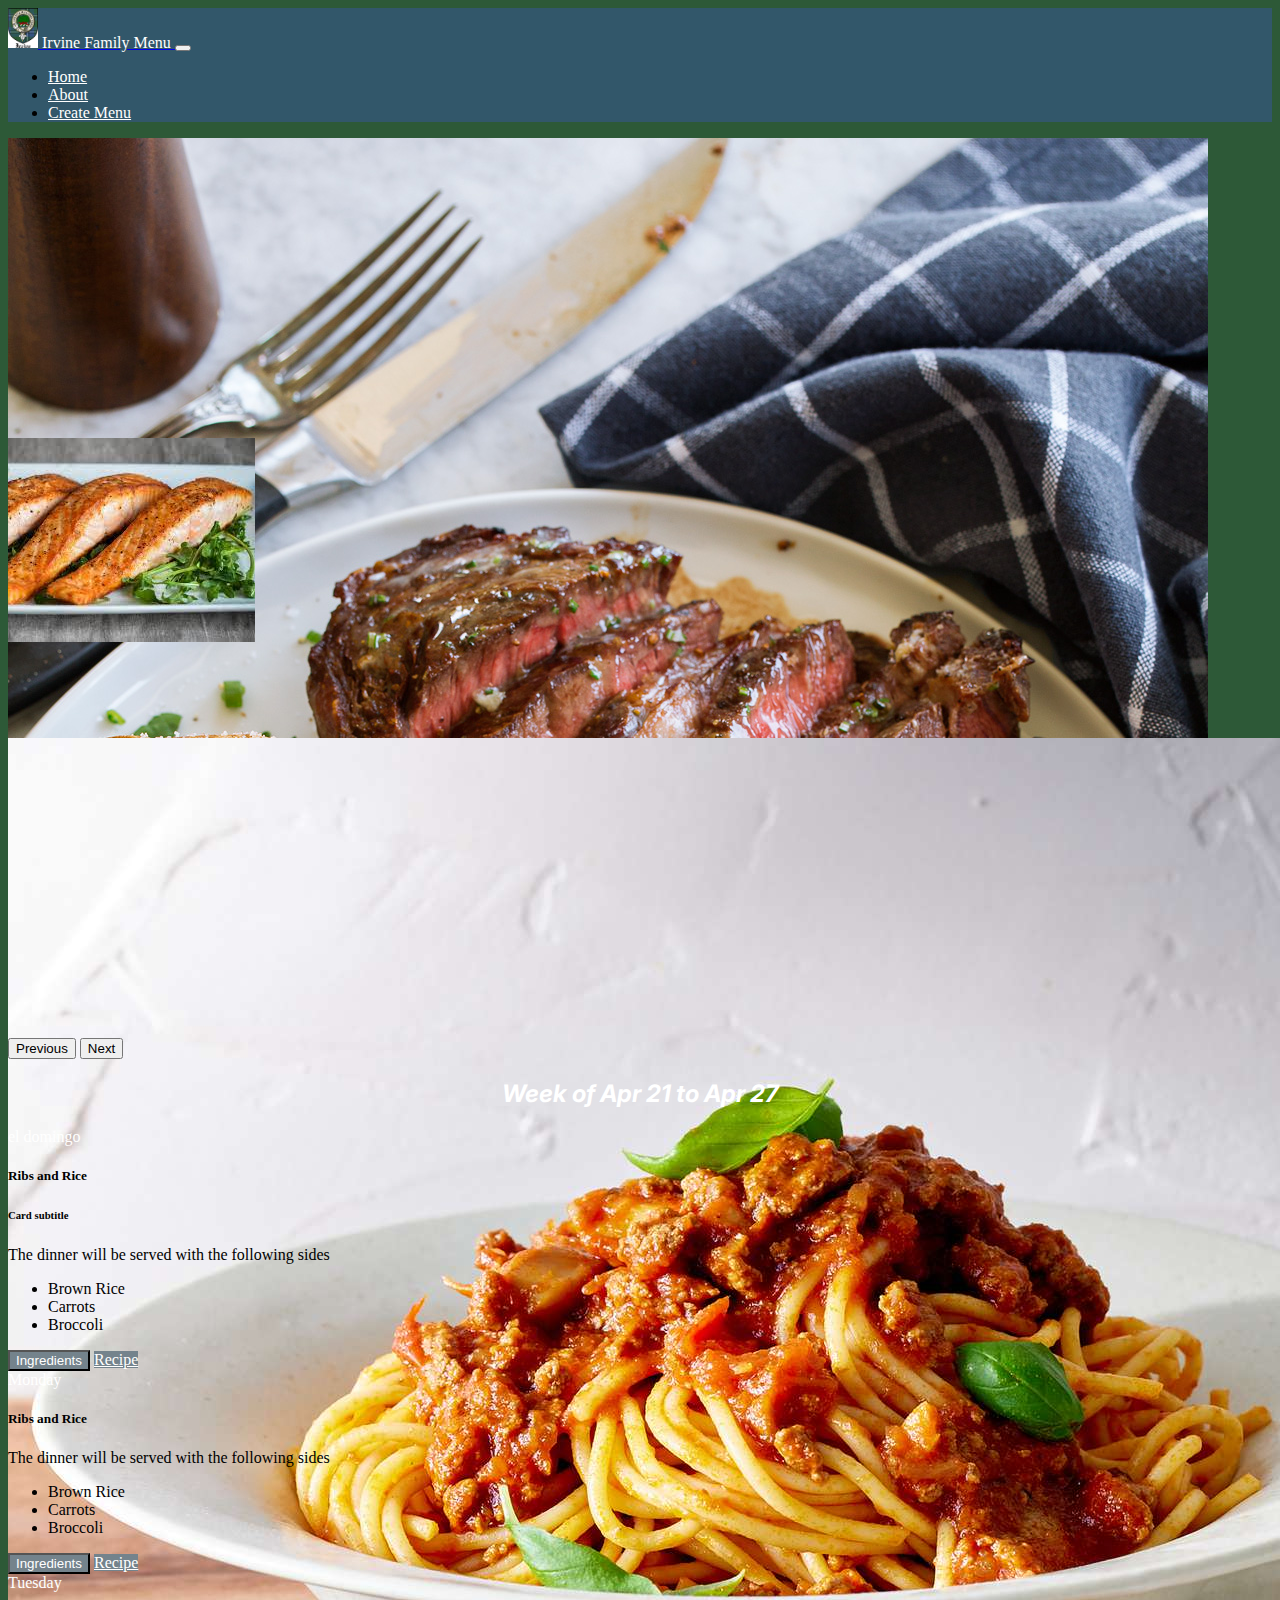
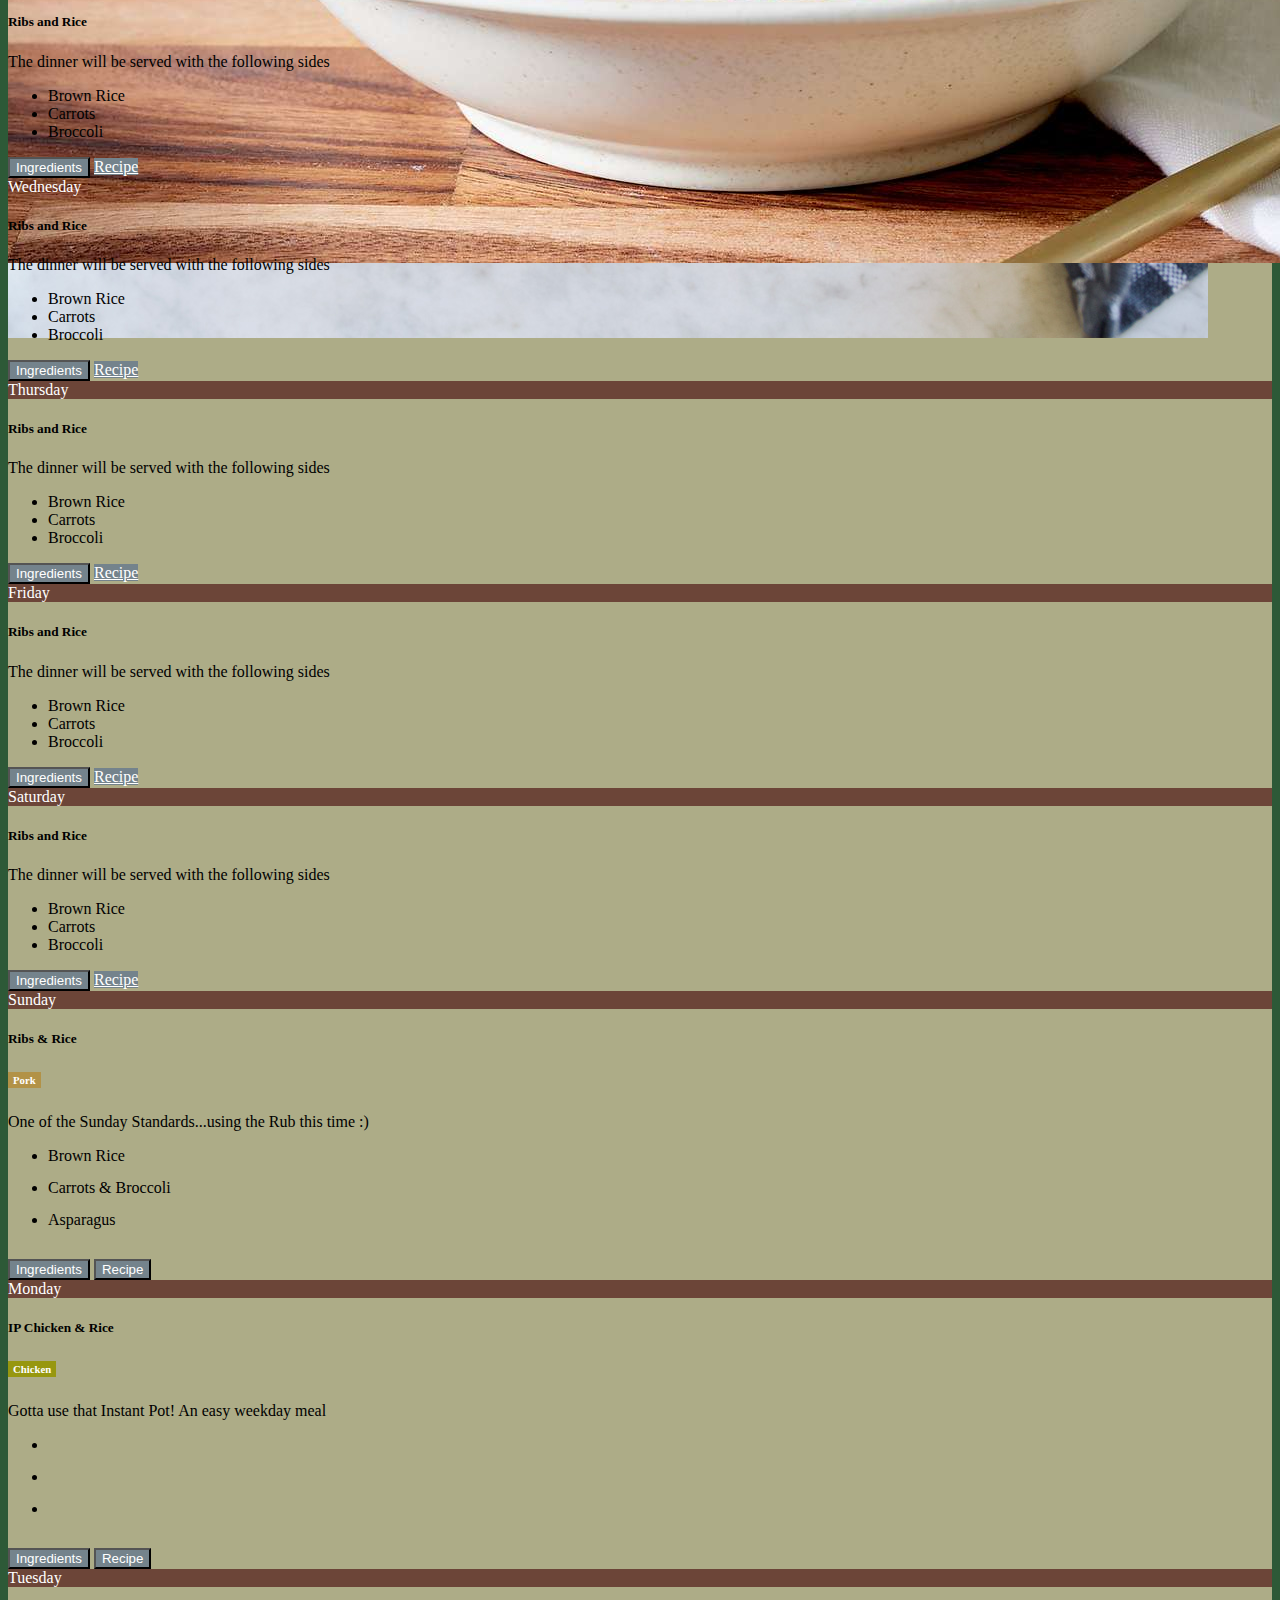
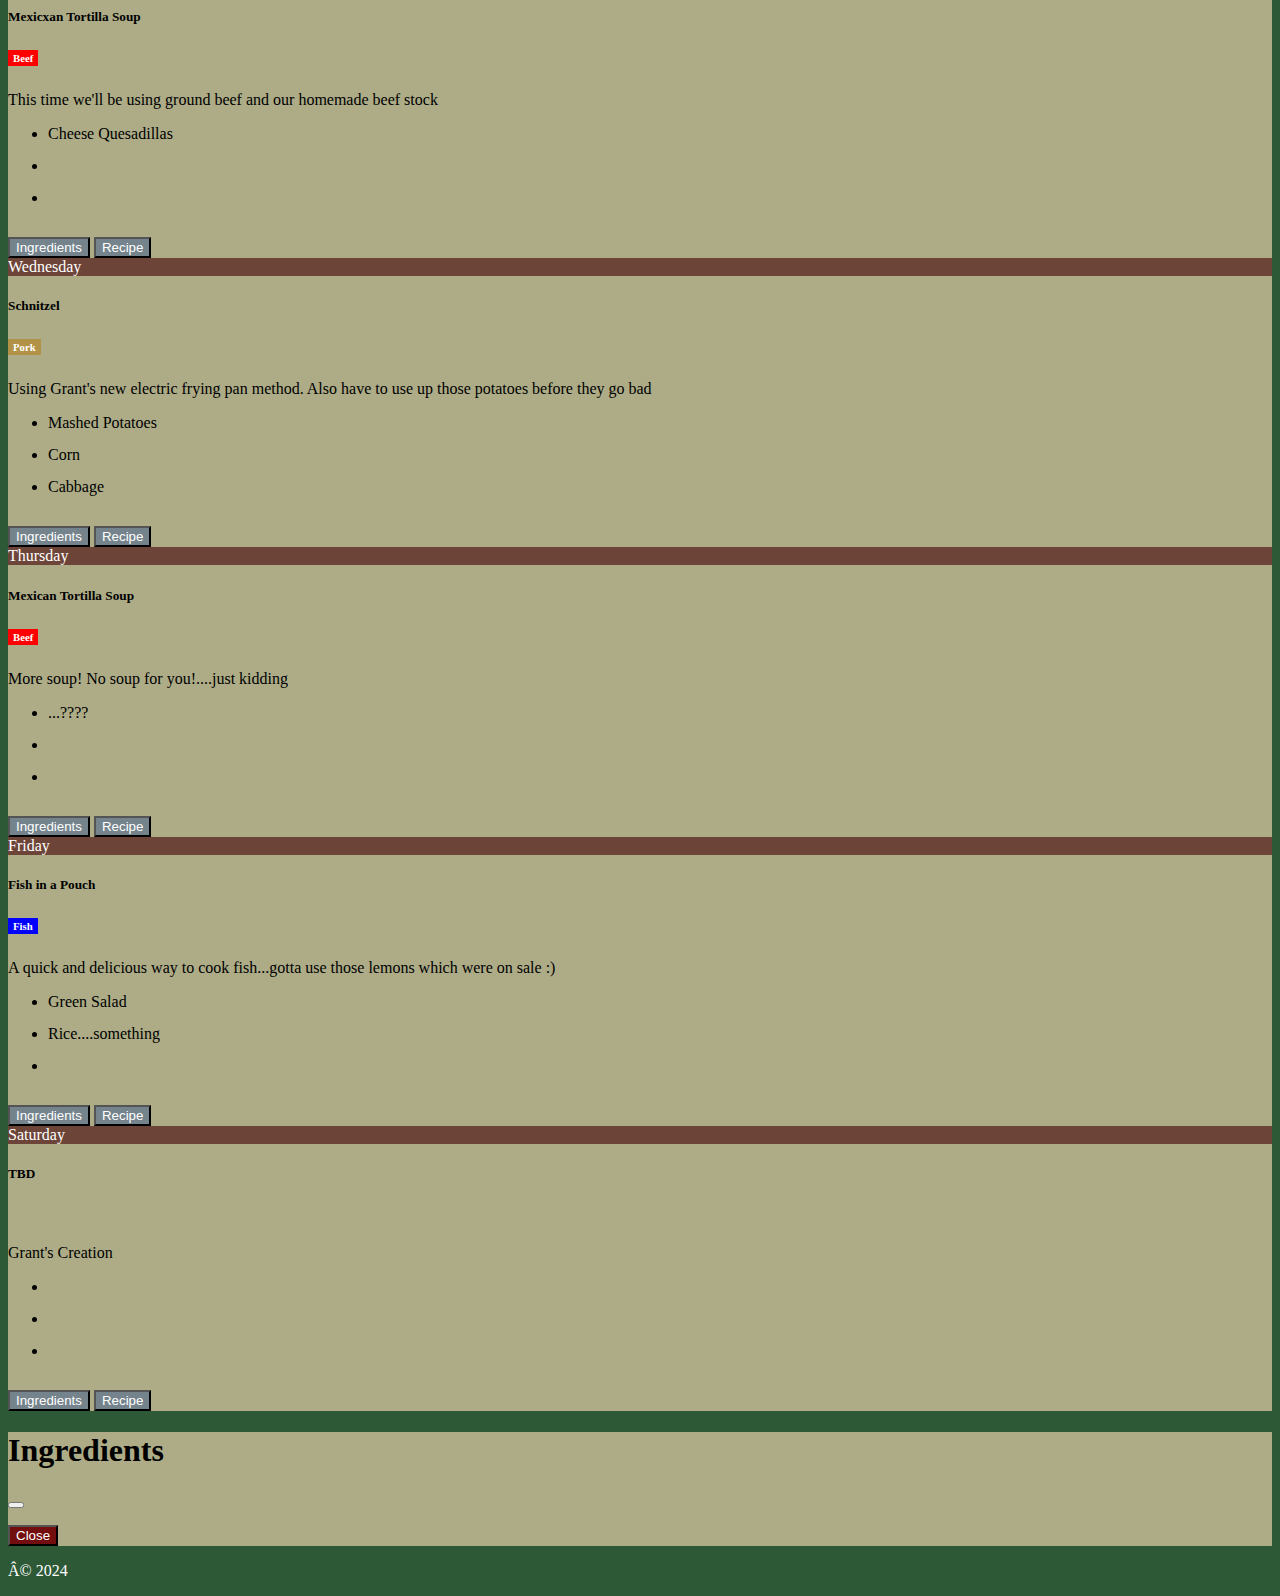
<file: index.html>
<!DOCTYPE html>
<html lang="en">

<head>
    <!-- title -->
    <title>Irvine Family Menu</title>

    <!-- LINK FOR GOOGLE FONTS -->
    <link rel="preconnect" href="https://fonts.googleapis.com">
    <link rel="preconnect" href="https://fonts.gstatic.com" crossorigin>
    <link
        href="https://fonts.googleapis.com/css2?family=Inter:wght@200;300;400;500;600;700&family=Libre+Caslon+Display&family=Roboto:ital,wght@0,100;0,300;0,400;0,500;0,700;0,900;1,100;1,300;1,400;1,500;1,700;1,900&display=swap"
        rel="stylesheet">

    <!-- LINK FOR BOOTSTRAP CLASSES -->
    <link href="https://cdn.jsdelivr.net/npm/bootstrap@5.3.2/dist/css/bootstrap.min.css" rel="stylesheet"
        integrity="sha384-T3c6CoIi6uLrA9TneNEoa7RxnatzjcDSCmG1MXxSR1GAsXEV/Dwwykc2MPK8M2HN" crossorigin="anonymous">

    <!-- LINK TO CSS STYLESHEET -->
    <link rel="stylesheet" href="styles.css">

    <!-- meta tags -->
    <meta charset="UT-8">
    <meta name="viewport" content="width=device-width, initial-scale=1">
    <meta name="description" content="">
    <meta name="keywords" content="">
    <meta name="author" content="">
    <meta name="robots" content="">
    <meta property="og:title" content="">
    <meta property="og:description" content="">
    <meta property="og:image" content="">
    <meta name="twitter:title" content="">
    <meta name="twitter:description" content="">
    <meta name="twitter:image" content="">

</head>

<body>

    <!-- A BOOTSTRAP NAVBAR -->
    <nav class="navbar navbar-expand-lg navbar-dark custom-charcoal-color mb-3">
        <div class="container-fluid">
            <!-- Navbar brand/logo -->
            <a class="navbar-brand" href="#">
                <img src="IrvineLogo2.jpeg">
                <span class="d-inline ps-3 white-font fst-italic fs-3">Irvine Family Menu</span>
            </a>

            <!-- Hamburger menu button for mobile -->
            <button class="navbar-toggler" type="button" data-bs-toggle="collapse" data-bs-target="#navbarNav"
                aria-controls="navbarNav" aria-expanded="false" aria-label="Toggle navigation">
                <span class="navbar-toggler-icon"></span>
            </button>

            <!-- Navbar links -->
            <div class="collapse navbar-collapse justify-content-end" id="navbarNav">
                <ul class="navbar-nav">
                    <li class="nav-item">
                        <a class="nav-link active" href="index.html">Home</a>
                    </li>
                    <li class="nav-item">
                        <a class="nav-link" href="about.html">About</a>
                    </li>
                    <li class="nav-item">
                        <a class="nav-link" href="#">Create Menu</a>
                    </li>
                    <!-- Add more menu items as needed -->
                </ul>
            </div>
        </div>
    </nav>

    <!-- BOOTSTRAP CAROUSEL -->
    <div id="carouselExample" class="carousel slide" data-bs-ride="carousel">
        <div class="carousel-inner">
            <div class="carousel-item active">
                <img src="steak.jpg" class="d-block w-100 h-100 object-fit-cover" alt="...">
            </div>
            <div class="carousel-item">
                <img src="salmon.jpg" class="d-block w-100 h-100 object-fit-cover" alt="...">
            </div>
            <div class="carousel-item">
                <img src="spag.jpg" class="d-block w-100 h-100 object-fit-cover" alt="...">
            </div>
        </div>
        <button class="carousel-control-prev" type="button" data-bs-target="#carouselExample" data-bs-slide="prev">
            <span class="carousel-control-prev-icon" aria-hidden="true"></span>
            <span class="visually-hidden">Previous</span>
        </button>
        <button class="carousel-control-next" type="button" data-bs-target="#carouselExample" data-bs-slide="next">
            <span class="carousel-control-next-icon" aria-hidden="true"></span>
            <span class="visually-hidden">Next</span>
        </button>
    </div>


    <!-- THE HEADER FOR THE CARDS SECTION -->
    <h2 class="week-header rounded my-2 mx-5">
        Week of Apr 21 to Apr 27
    </h2>

    <!-- THE CARDS SECTION -->
    <div class="container d-none">
        <div class="row row-cols-1 row-cols-md-2 row-cols-lg-3 g4">

            <!-- SUNDAY  -->
            <div class="col">
                <div class="card custom-beige-color mb-3">
                    <div class="card-header text-end custom-date-color rounded m-2">
                        el domingo
                    </div>
                    <div class="card-body">
                        <h5 class="card-title" id="sunday-title">Ribs and Rice</h5>
                        <h6 class="card-subtitle mb-2 text-body-secondary">Card subtitle</h6>
                        <p class="card-text">The dinner will be served with the following sides</p>
                        <ul class="list-group list-group-flush">
                            <li class="list-group-item custom-beige-color" id="sun-side-1">Brown Rice</li>
                            <li class="list-group-item custom-beige-color" id="sun-side-2">Carrots</li>
                            <li class="list-group-item custom-beige-color" id="sun-side-3">Broccoli</li>
                        </ul>

                        <button type="button" class="btn custom-silver-button-color" data-bs-toggle="modal"
                            data-bs-target="#ingredientModal">
                            Ingredients
                        </button>

                        <a href="#" class="btn custom-silver-button-color">Recipe</a>
                    </div>
                </div>
            </div>

            <!-- MONDAY  -->
            <div class="col">
                <div class="card custom-beige-color mb-3">
                    <div class="card-header text-end custom-date-color rounded m-2">
                        Monday
                    </div>
                    <div class="card-body">
                        <h5 class="card-title" id="monday-title">Ribs and Rice</h5>
                        <p class="card-text">The dinner will be served with the following sides</p>
                        <ul class="list-group list-group-flush">
                            <li class="list-group-item custom-beige-color" id="mon-side-1">Brown Rice</li>
                            <li class="list-group-item custom-beige-color" id="mon-side-2">Carrots</li>
                            <li class="list-group-item custom-beige-color" id="mon-side-3">Broccoli</li>
                        </ul>

                        <button type="button" class="btn custom-silver-button-color" data-bs-toggle="modal"
                            data-bs-target="#ingredientModal">
                            Ingredients
                        </button>

                        <a href="#" class="btn custom-silver-button-color">Recipe</a>
                    </div>
                </div>
            </div>

            <!-- TUESDAY  -->
            <div class="col">
                <div class="card custom-beige-color mb-3">
                    <div class="card-header text-end custom-date-color rounded m-2">
                        Tuesday
                    </div>
                    <div class="card-body">
                        <h5 class="card-title" id="tuesday-title">Ribs and Rice</h5>
                        <p class="card-text">The dinner will be served with the following sides</p>
                        <ul class="list-group list-group-flush">
                            <li class="list-group-item custom-beige-color" id="tue-side-1">Brown Rice</li>
                            <li class="list-group-item custom-beige-color" id="tue-side-2">Carrots</li>
                            <li class="list-group-item custom-beige-color" id="tue-side-3">Broccoli</li>
                        </ul>

                        <button type="button" class="btn custom-silver-button-color" data-bs-toggle="modal"
                            data-bs-target="#ingredientModal">
                            Ingredients
                        </button>

                        <a href="#" class="btn custom-silver-button-color">Recipe</a>
                    </div>
                </div>
            </div>

            <!-- WEDNESDAY  -->
            <div class="col">
                <div class="card custom-beige-color mb-3">
                    <div class="card-header text-end custom-date-color rounded m-2">
                        Wednesday
                    </div>
                    <div class="card-body">
                        <h5 class="card-title" id="wednesday-title">Ribs and Rice</h5>
                        <p class="card-text">The dinner will be served with the following sides</p>
                        <ul class="list-group list-group-flush">
                            <li class="list-group-item custom-beige-color" id="wed-side-1">Brown Rice</li>
                            <li class="list-group-item custom-beige-color" id="wed-side-2">Carrots</li>
                            <li class="list-group-item custom-beige-color" id="wed-side-3">Broccoli</li>
                        </ul>

                        <button type="button" class="btn custom-silver-button-color" data-bs-toggle="modal"
                            data-bs-target="#ingredientModal">
                            Ingredients
                        </button>

                        <a href="#" class="btn custom-silver-button-color">Recipe</a>
                    </div>
                </div>
            </div>

            <!-- THURSDAY  -->
            <div class="col">
                <div class="card custom-beige-color mb-3">
                    <div class="card-header text-end custom-date-color rounded m-2">
                        Thursday
                    </div>
                    <div class="card-body">
                        <h5 class="card-title" id="thursday-title">Ribs and Rice</h5>
                        <p class="card-text">The dinner will be served with the following sides</p>
                        <ul class="list-group list-group-flush">
                            <li class="list-group-item custom-beige-color" id="thu-side-1">Brown Rice</li>
                            <li class="list-group-item custom-beige-color" id="thu-side-2">Carrots</li>
                            <li class="list-group-item custom-beige-color" id="thu-side-3">Broccoli</li>
                        </ul>

                        <button type="button" class="btn custom-silver-button-color" data-bs-toggle="modal"
                            data-bs-target="#ingredientModal">
                            Ingredients
                        </button>

                        <a href="#" class="btn custom-silver-button-color">Recipe</a>
                    </div>
                </div>
            </div>

            <!-- FRIDAY  -->
            <div class="col">
                <div class="card custom-beige-color mb-3">
                    <div class="card-header text-end custom-date-color rounded m-2">
                        Friday
                    </div>
                    <div class="card-body">
                        <h5 class="card-title" id="friday-title">Ribs and Rice</h5>
                        <p class="card-text">The dinner will be served with the following sides</p>
                        <ul class="list-group list-group-flush">
                            <li class="list-group-item custom-beige-color" id="fri-side-1">Brown Rice</li>
                            <li class="list-group-item custom-beige-color" id="fri-side-2">Carrots</li>
                            <li class="list-group-item custom-beige-color" id="fri-side-3">Broccoli</li>
                        </ul>

                        <button type="button" class="btn custom-silver-button-color" data-bs-toggle="modal"
                            data-bs-target="#ingredientModal">
                            Ingredients
                        </button>

                        <a href="#" class="btn custom-silver-button-color">Recipe</a>
                    </div>
                </div>
            </div>

            <!-- SATURDAY  -->
            <div class="col">
                <div class="card custom-beige-color mb-3">
                    <div class="card-header text-end custom-date-color rounded m-2">
                        Saturday
                    </div>
                    <div class="card-body">
                        <h5 class="card-title" id="saturday-title">Ribs and Rice</h5>
                        <p class="card-text">The dinner will be served with the following sides</p>
                        <ul class="list-group list-group-flush">
                            <li class="list-group-item custom-beige-color" id="sat-side-1">Brown Rice</li>
                            <li class="list-group-item custom-beige-color" id="sat-side-2">Carrots</li>
                            <li class="list-group-item custom-beige-color" id="sat-side-3">Broccoli</li>
                        </ul>

                        <button type="button" class="btn custom-silver-button-color" data-bs-toggle="modal"
                            data-bs-target="#ingredientModal">
                            Ingredients
                        </button>

                        <a href="#" class="btn custom-silver-button-color">Recipe</a>
                    </div>
                </div>
            </div>

        </div>
    </div>

    <div class="container">
        <!-- Container for dynamically generated days -->
        <div class="row row-cols-1 row-cols-md-2 row-cols-lg-3 g-4" id="days-container"></div>
    </div>

    <!-- MODAL -->
    <div class="modal fade" id="ingredientModal" tabindex="-1" aria-labelledby="ingredientModalLabel"
        aria-hidden="true">
        <div class="modal-dialog">
            <div class="modal-content custom-beige-color">
                <div class="modal-header">
                    <h1 class="modal-title fs-5" id="ingredientModalLabel">Ingredients</h1>
                    <button type="button" class="btn-close" data-bs-dismiss="modal" aria-label="Close"></button>
                </div>
                <div class="modal-body">
                    <ul id="ingredientList"></ul>
                </div>
                <div class="modal-footer">
                    <button type="button" class="btn custom-bloodred-button-color"
                        data-bs-dismiss="modal">Close</button>
                </div>
            </div>
        </div>
    </div>

    <!-- FOOTER -->
    <div class="container" bis_skin_checked="1">
        <footer class="py-3 my-4">
            <div class="border-bottom mb-3"></div>
            <p class="text-center white-font">© 2024</p>
        </footer>
    </div>


    <!-- LINK TO MY SCRIPT FILES -->
    <script src="card_generator_script.js"></script>
    <script src="ingredients_modal_script.js"></script>


    <!-- BOOTSTRAP JAVASCRIPT -->
    <script src="https://cdn.jsdelivr.net/npm/bootstrap@5.3.2/dist/js/bootstrap.bundle.min.js"
        integrity="sha384-C6RzsynM9kWDrMNeT87bh95OGNyZPhcTNXj1NW7RuBCsyN/o0jlpcV8Qyq46cDfL"
        crossorigin="anonymous"></script>
    <!-- INITIALIZE BOOTSTRAP TOOLTIPS -->
    <script>
        var tooltipTriggerList = [].slice.call(document.querySelectorAll('[data-bs-toggle="tooltip"]'))
        var tooltipList = tooltipTriggerList.map(function (tooltipTriggerEl) {
            return new bootstrap.Tooltip(tooltipTriggerEl)
        });
    </script>

</body>

</html>
</file>
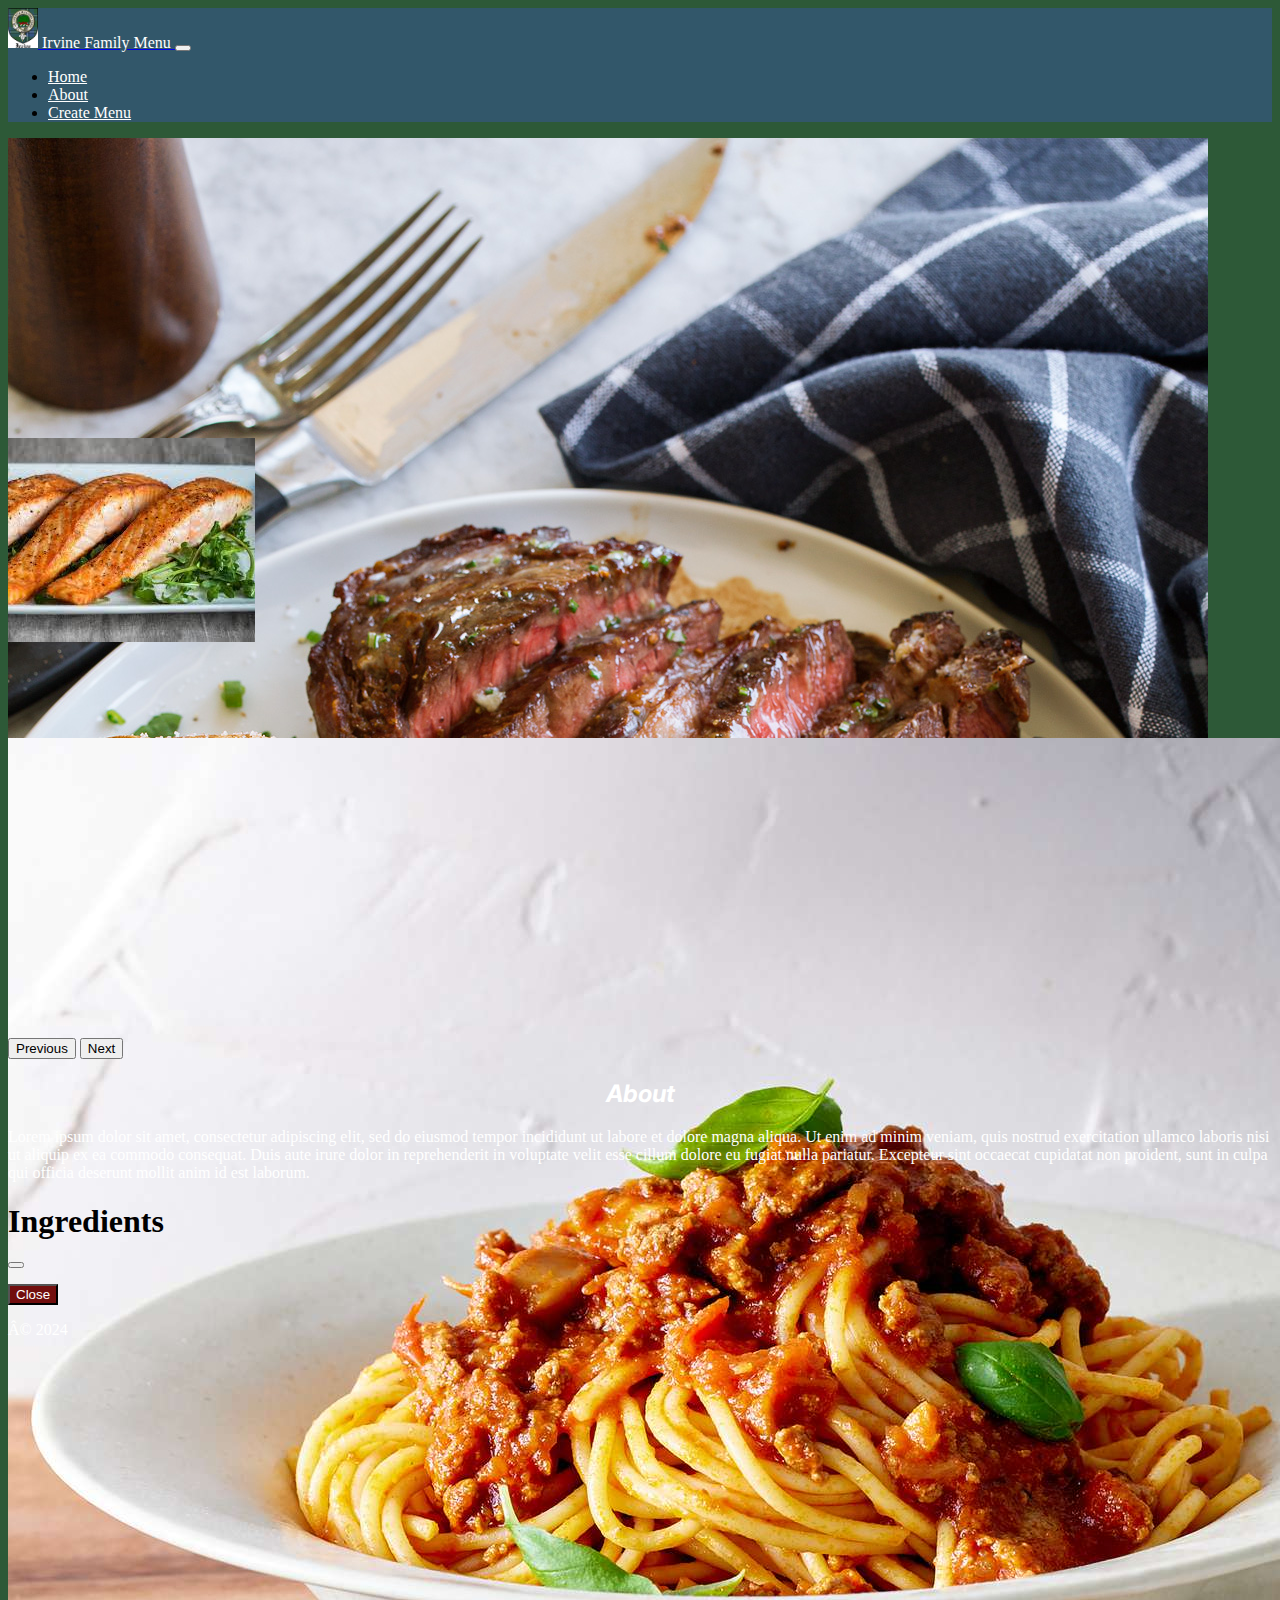
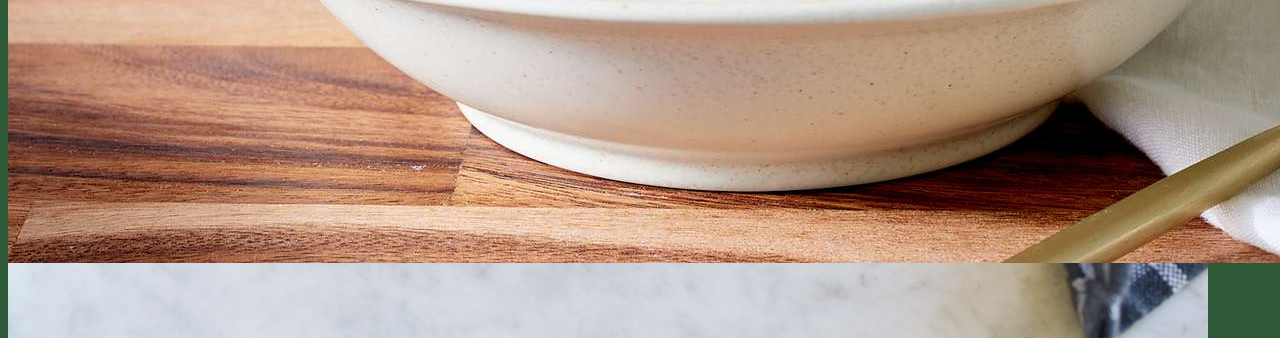
<file: about.html>
<head>
    <!-- title -->
    <title>Irvine Family Menu - About</title>

    <!-- LINK FOR GOOGLE FONTS -->
    <link rel="preconnect" href="https://fonts.googleapis.com">
    <link rel="preconnect" href="https://fonts.gstatic.com" crossorigin>
    <link
        href="https://fonts.googleapis.com/css2?family=Inter:wght@200;300;400;500;600;700&family=Libre+Caslon+Display&family=Roboto:ital,wght@0,100;0,300;0,400;0,500;0,700;0,900;1,100;1,300;1,400;1,500;1,700;1,900&display=swap"
        rel="stylesheet">

    <!-- LINK FOR BOOTSTRAP CLASSES -->
    <link href="https://cdn.jsdelivr.net/npm/bootstrap@5.3.2/dist/css/bootstrap.min.css" rel="stylesheet"
        integrity="sha384-T3c6CoIi6uLrA9TneNEoa7RxnatzjcDSCmG1MXxSR1GAsXEV/Dwwykc2MPK8M2HN" crossorigin="anonymous">

    <!-- LINK TO CSS STYLESHEET -->
    <link rel="stylesheet" href="styles.css">

    <!-- meta tags -->
    <meta charset="UT-8">
    <meta name="viewport" content="width=device-width, initial-scale=1">
    <meta name="description" content="">
    <meta name="keywords" content="">
    <meta name="author" content="">
    <meta name="robots" content="">
    <meta property="og:title" content="">
    <meta property="og:description" content="">
    <meta property="og:image" content="">
    <meta name="twitter:title" content="">
    <meta name="twitter:description" content="">
    <meta name="twitter:image" content="">

</head>

<body>

    <!-- A BOOTSTRAP NAVBAR -->
    <nav class="navbar navbar-expand-lg navbar-dark custom-charcoal-color mb-3">
        <div class="container-fluid">
            <!-- Navbar brand/logo -->
            <a class="navbar-brand" href="#">
                <img src="IrvineLogo2.jpeg">
                <span class="d-inline ps-3 white-font fst-italic fs-3">Irvine Family Menu</span>
            </a>

            <!-- Hamburger menu button for mobile -->
            <button class="navbar-toggler" type="button" data-bs-toggle="collapse" data-bs-target="#navbarNav"
                aria-controls="navbarNav" aria-expanded="false" aria-label="Toggle navigation">
                <span class="navbar-toggler-icon"></span>
            </button>

            <!-- Navbar links -->
            <div class="collapse navbar-collapse justify-content-end" id="navbarNav">
                <ul class="navbar-nav">
                    <li class="nav-item">
                        <a class="nav-link" href="index.html">Home</a>
                    </li>
                    <li class="nav-item">
                        <a class="nav-link active" href="about.html">About</a>
                    </li>
                    <li class="nav-item">
                        <a class="nav-link" href="#">Create Menu</a>
                    </li>
                    <!-- Add more menu items as needed -->
                </ul>
            </div>
        </div>
    </nav>

    <!-- BOOTSTRAP CAROUSEL -->
    <div id="carouselExample" class="carousel slide" data-bs-ride="carousel">
        <div class="carousel-inner">
            <div class="carousel-item active">
                <img src="steak.jpg" class="d-block w-100 h-100 object-fit-cover" alt="...">
            </div>
            <div class="carousel-item">
                <img src="salmon.jpg" class="d-block w-100 h-100 object-fit-cover" alt="...">
            </div>
            <div class="carousel-item">
                <img src="spag.jpg" class="d-block w-100 h-100 object-fit-cover" alt="...">
            </div>
        </div>
        <button class="carousel-control-prev" type="button" data-bs-target="#carouselExample" data-bs-slide="prev">
            <span class="carousel-control-prev-icon" aria-hidden="true"></span>
            <span class="visually-hidden">Previous</span>
        </button>
        <button class="carousel-control-next" type="button" data-bs-target="#carouselExample" data-bs-slide="next">
            <span class="carousel-control-next-icon" aria-hidden="true"></span>
            <span class="visually-hidden">Next</span>
        </button>
    </div>

    <!-- THE HEADER FOR THE ABOUT SECTION -->
    <h2 class="week-header rounded my-2 mx-5">
        About
    </h2>

    <!-- THE ABOUT SECTION -->
    <div class="px-5 py-2" style="color: white;">
        Lorem ipsum dolor sit amet, consectetur adipiscing elit, sed do eiusmod tempor incididunt ut labore et dolore magna aliqua. Ut enim ad minim veniam, quis nostrud exercitation ullamco laboris nisi ut aliquip ex ea commodo consequat. Duis aute irure dolor in reprehenderit in voluptate velit esse cillum dolore eu fugiat nulla pariatur. Excepteur sint occaecat cupidatat non proident, sunt in culpa qui officia deserunt mollit anim id est laborum.
    </div>

    


    <!-- Modal -->
    <div class="modal fade" id="ingredientModal" tabindex="-1" aria-labelledby="ingredientModalLabel"
        aria-hidden="true">
        <div class="modal-dialog">
            <div class="modal-content custom-beige-color">
                <div class="modal-header">
                    <h1 class="modal-title fs-5" id="ingredientModalLabel">Ingredients</h1>
                    <button type="button" class="btn-close" data-bs-dismiss="modal" aria-label="Close"></button>
                </div>
                <div class="modal-body">
                    <ul id="ingredientList"></ul>
                </div>
                <div class="modal-footer">
                    <button type="button" class="btn custom-bloodred-button-color"
                        data-bs-dismiss="modal">Close</button>
                </div>
            </div>
        </div>
    </div>

    <!-- FOOTER -->
    <div class="container" bis_skin_checked="1">
        <footer class="py-3 my-4">
            <div class="border-bottom mb-3"></div>
            <p class="text-center white-font">© 2024</p>
        </footer>
    </div>


    <!-- LINK TO MY SCRIPT FILES -->
    <script src="card_generator_script.js"></script>
    <script src="ingredients_modal_script.js"></script>


    <!-- BOOTSTRAP JAVASCRIPT -->
    <script src="https://cdn.jsdelivr.net/npm/bootstrap@5.3.2/dist/js/bootstrap.bundle.min.js"
        integrity="sha384-C6RzsynM9kWDrMNeT87bh95OGNyZPhcTNXj1NW7RuBCsyN/o0jlpcV8Qyq46cDfL"
        crossorigin="anonymous"></script>
</body>

</html>
</file>
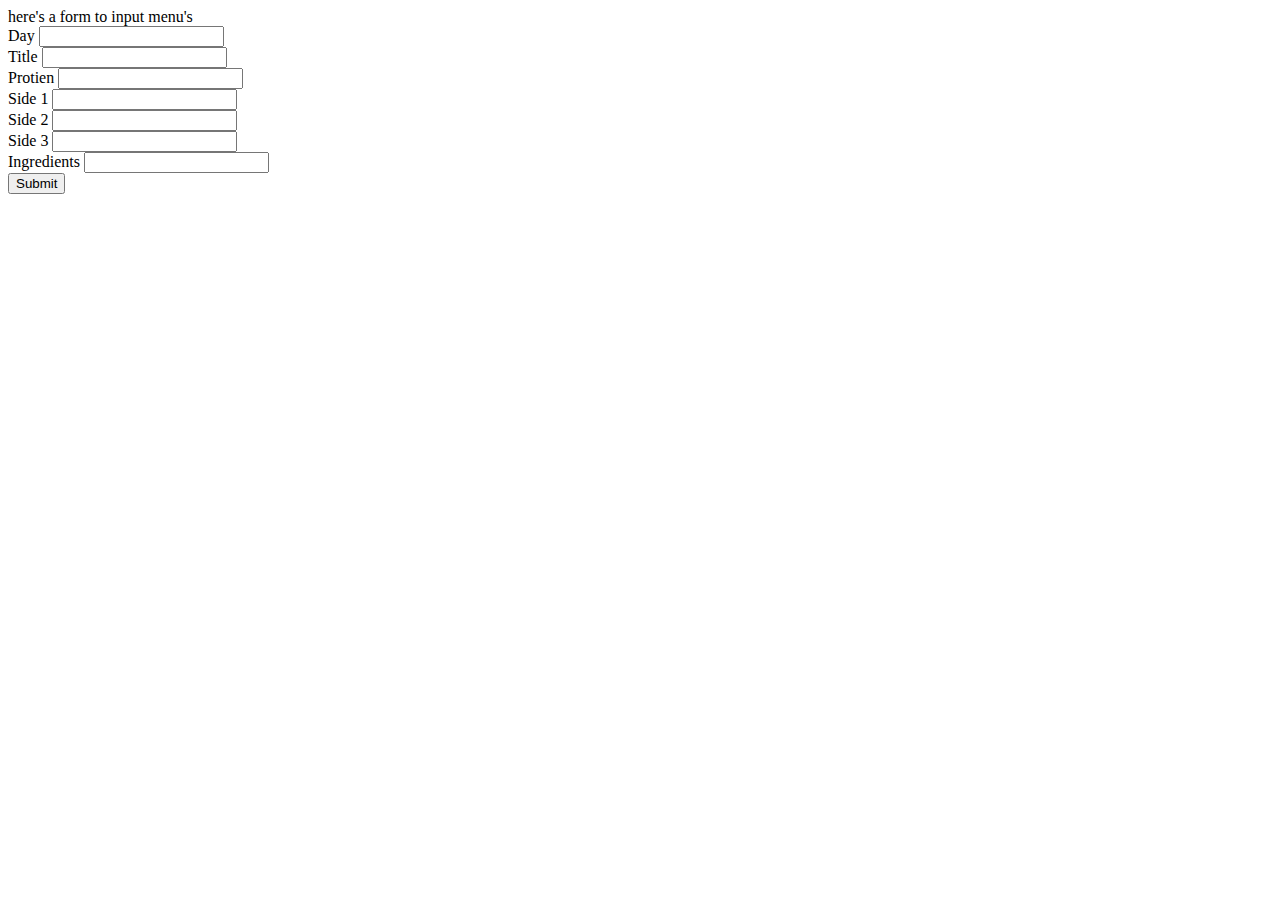
<file: menuinput.html>
<head>
    <meta charset="UTF-8">
    <meta name="viewport" content="width=device-width, initial-scale=1.0">
    <title>Data Input Page</title>
</head>
<body>
    <div>
        here's a form to input menu's
    </div>

    <form id="inputForm">
        <!-- Your form fields here -->
        <div class="mb-3">
          <label for="dayId" class="form-label">Day</label>
          <input type="text" class="form-control" id="dayId" required>
        </div>
        <div class="mb-3">
          <label for="title" class="form-label">Title</label>
          <input type="text" class="form-control" id="title" required>
        </div>
        <div class="mb-3">
            <label for="title" class="form-label">Protien</label>
            <input type="text" class="form-control" id="protien" required>
          </div>
          <div class="mb-3">
            <label for="title" class="form-label">Side 1</label>
            <input type="text" class="form-control" id="side1" required>
          </div>
          <div class="mb-3">
            <label for="title" class="form-label">Side 2</label>
            <input type="text" class="form-control" id="side2" required>
          </div>
          <div class="mb-3">
            <label for="title" class="form-label">Side 3</label>
            <input type="text" class="form-control" id="side3" required>
          </div>
          <div class="mb-3">
            <label for="title" class="form-label">Ingredients</label>
            <input type="text" class="form-control" id="ingredients" required>
          </div>

        <button type="button" onclick="submitForm()">Submit</button>
      </form>

      <script>
        function submitForm() {
          // Collect form data
          var formData = {
            id: document.getElementById("dayId").value,
            title: document.getElementById("title").value,
            // Add more fields as needed
          };
    
          // Convert data to JSON string
          var jsonData = JSON.stringify(formData);
    
          // Store data in sessionStorage
          sessionStorage.setItem('daysData', jsonData);
    
          // Redirect to the main page
          window.location.href = 'index.html';
        }
      </script>

      
</body>
</file>
<file: styles.css>
/* THESE ARE SOME CUSTOM COLORS BASED ON THE IRVINE CLAN IMAGE */
body{
    background-color: #2D5937;
}
.custom-green-color{
    background-color: #2D5937;
}
.custom-beige-color{
    background-color: #adac87;
}
.custom-silver-color{
    background-color: #C7C4BB;
}
.custom-bloodred-button-color{
    background-color: #720E0E;
    color: white;
}
.custom-silver-button-color{
    background-color: #74838C;
    color: white;
}
.custom-button-color:hover{
    background-color: #74838C;
}
.custom-date-color{
    background-color: #6C4538;
    color: white;
}
.custom-charcoal-color{
    background-color: #32576A;
    
}
.white-font{
    color: white;
}
.week-header {
    text-align: center;
    font-family: Inter;
    background-color: #6C4538;
    color: white;
    font-style: italic;
}

.custom-tooltip-color{
    --bs-tooltip-bg: var(--irvineBrown);
    --bs-tooltip-color: var(--irvineWhite);
}



/* CHANGING THE FONT COLOR OF THE NAVBAR LINKS */
.nav-link{color: white;}
.nav-link :active{color: white;}

/* THIS IS TO SET THE HEIGHT OF THE INDIVIDUAL PICTURES IN THE CAROUSEL */
.carousel-item {
    height: 300px;
    /* Adjust the height as needed */
}

/* THIS CAPS THE HEIGHT OF THE NAVBAR IMAGE */
.navbar-brand img {
    max-height: 40px;
    /* Adjust the max-height as needed */
}

/* THIS MAKES ALL THE SIDE ITEMS THE SAME HIEGHT IN THE CARD, REGARDLESS
OF WHETHER OR NOT THEY HAVE ANY CONTENT */
.min-list-item-height{
    min-height: 2em;
}
/* A RECOLORING OF THE BUTTONS WHEN HOVERED OVER */
.btn:hover{
    color: white;
    background-color: #720E0E;
}


/* SOME CUSTOM COLORS*/
:root{

    /* protien colors */
    --beefColor: red;
    --chickenColor: rgb(151, 151, 15);
    --porkColor : rgba(182, 123, 15, 0.534);
    --fishColor : blue;
    --vegColor : green;
    --turkeyColor: purple;
    --poutlryColor: magenta;

    /* tooltip colors */
    --irvineBrown: #6C4538;
    --irvineWhite: white;
}

.protien-color {
    display: inline-block;
    padding: 2px 5px; /* Adjust the padding as needed */
}

.beef {
    background-color: var(--beefColor);
}

.chicken {
    background-color: var(--chickenColor);
}

.pork{
    background-color: var(--porkColor);
}

.fish{
    background-color: var(--fishColor);
    color: white;
}

.vegetarian {
    background-color: var(--vegColor);
}
.turkey{
    background-color: var(--turkeyColor);
}
.poultry{
    background-color: var(--poutlryColor);
}
</file>
